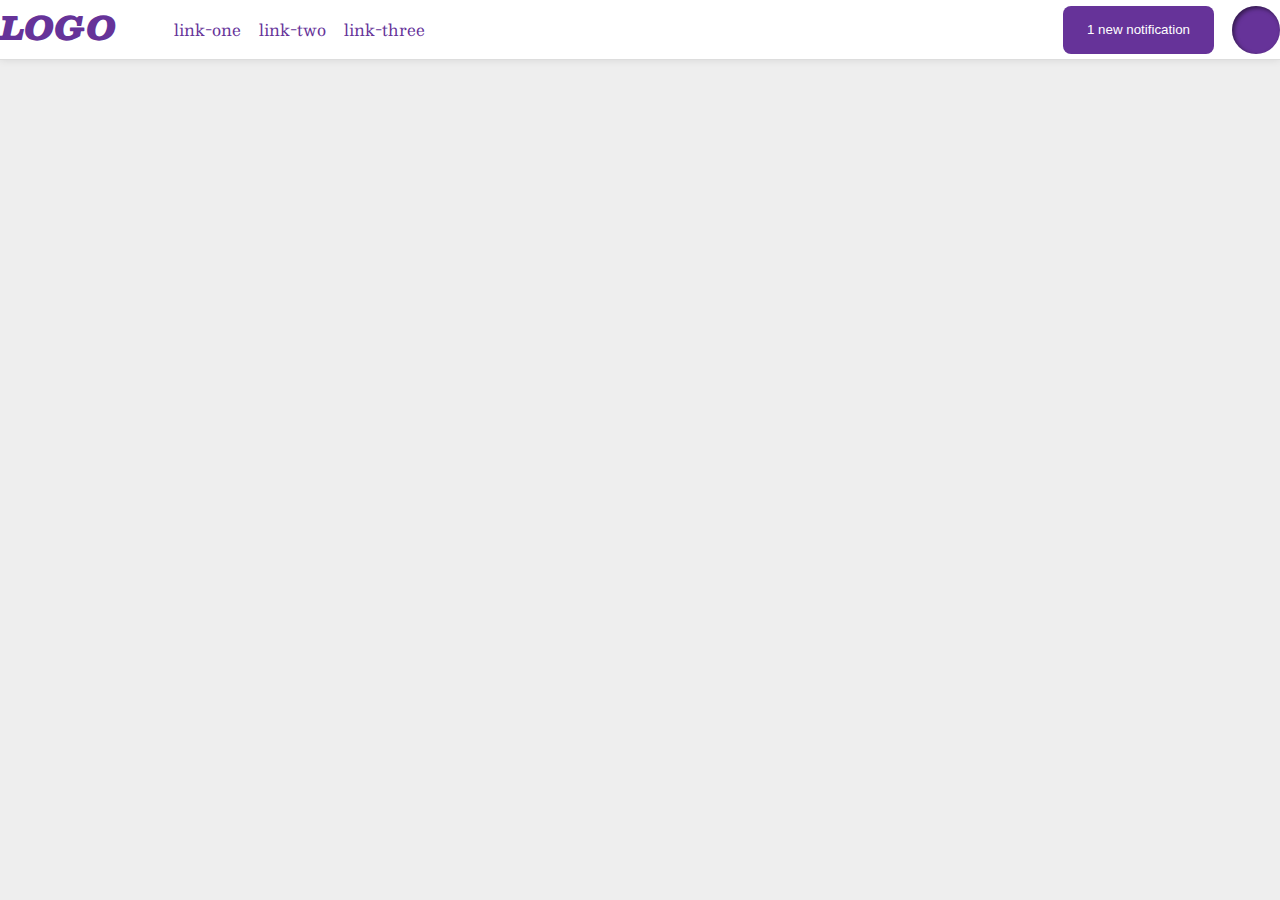
<file: flex/03-flex-header-2/index.html>
<!DOCTYPE html>
<html lang="en">
<head>
  <meta charset="UTF-8">
  <meta http-equiv="X-UA-Compatible" content="IE=edge">
  <meta name="viewport" content="width=device-width, initial-scale=1.0">
  <title>Flex Header 2</title>
  <link rel="stylesheet" href="style.css">
</head>
<body>
  <div class="header">
    <div class="left">
      <div class="logo">
        LOGO
      </div>
      <ul class="links">
        <li><a href="google.com">link-one</a></li>
        <li><a href="google.com">link-two</a></li>
        <li><a href="google.com">link-three</a></li>
      </ul>
    </div>
    <div class="right">
      <button class="notifications">
        1 new notification
      </button>
      <div class="profile-image"></div>
    </div>
  </div>
</body>
</html>
</file>
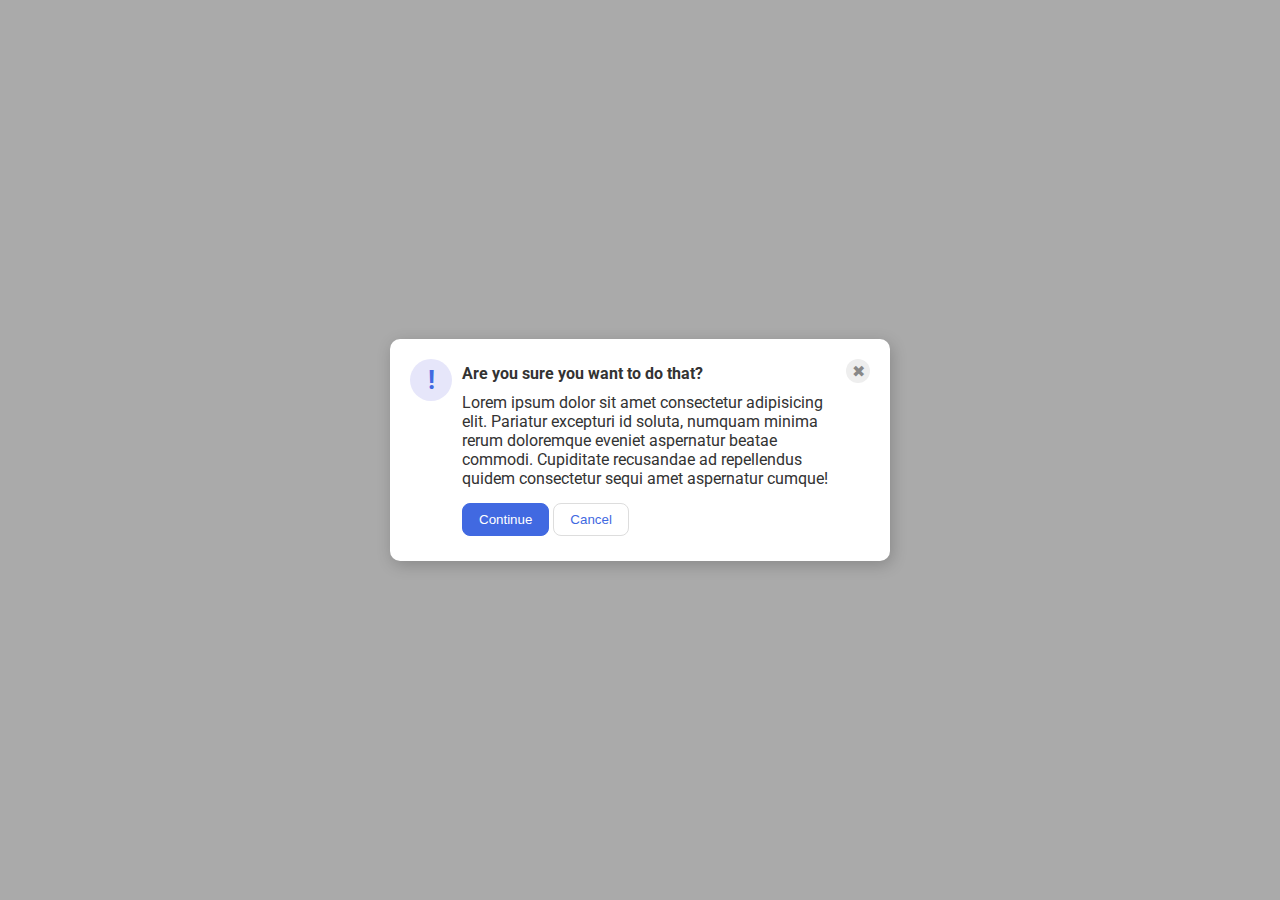
<file: flex/05-flex-modal/index.html>
<!DOCTYPE html>
<html lang="en">
<head>
  <meta charset="UTF-8">
  <meta http-equiv="X-UA-Compatible" content="IE=edge">
  <meta name="viewport" content="width=device-width, initial-scale=1.0">
  <link rel="stylesheet" href="style.css">
  <title>Modal</title>
</head>
<body>
  <div class="modal">
      <div class="icon">!</div>
      <div class="center">
        <div class="header">Are you sure you want to do that?</div>
        <div class="text">Lorem ipsum dolor sit amet consectetur adipisicing elit. Pariatur excepturi id soluta, numquam minima rerum doloremque eveniet aspernatur beatae commodi. Cupiditate recusandae ad repellendus quidem consectetur sequi amet aspernatur cumque!</div>
        <button class="continue">Continue</button>
        <button class="cancel">Cancel</button>
      </div>
      <div class="close-button">✖</div>
  </div>
</body>
</html>
</file>
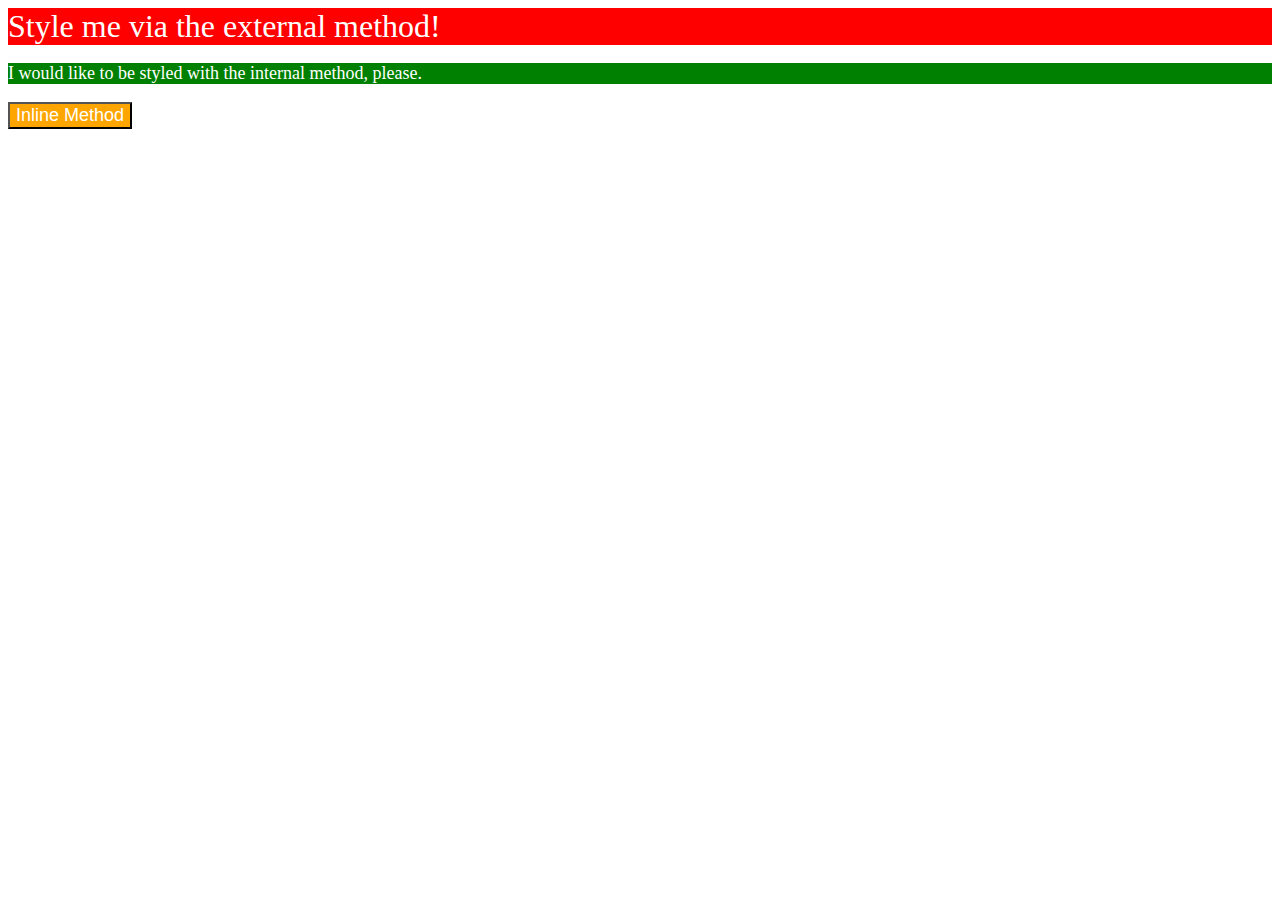
<file: foundations/01-css-methods/index.html>
<!DOCTYPE html>
<html lang="en">
<head>
  <meta charset="UTF-8">
  <meta http-equiv="X-UA-Compatible" content="IE=edge">
  <meta name="viewport" content="width=device-width, initial-scale=1.0">
  <title>Methods for Adding CSS</title>
  <link rel="stylesheet" href="styles.css">
  <style media="screen">
    p{
      color: white;
      background: green;
      font-size: 18px;
    }
  </style>
</head>
<body>
  <div>Style me via the external method!</div>
  <p>I would like to be styled with the internal method, please.</p>
  <button style="color: white; background-color: orange; font-size: 18px;">Inline Method</button>
</body>
</html>
</file>
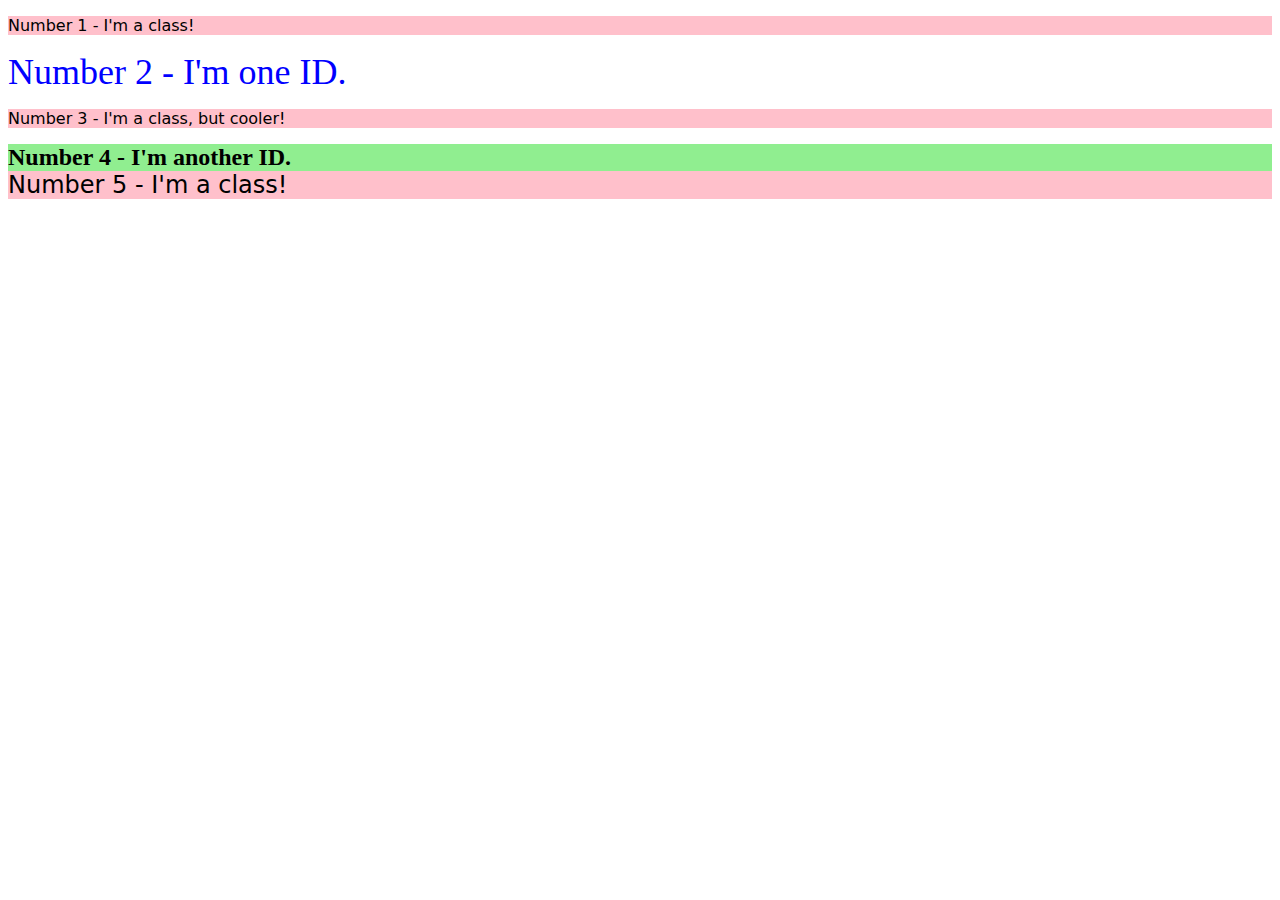
<file: foundations/02-class-id-selectors/index.html>
<!DOCTYPE html>
<html lang="en">
<head>
  <meta charset="UTF-8">
  <meta http-equiv="X-UA-Compatible" content="IE=edge">
  <meta name="viewport" content="width=device-width, initial-scale=1.0">
  <title>Class and ID Selectors</title>
  <link rel="stylesheet" href="style.css">
</head>
<body>
  <p class="pink">Number 1 - I'm a class!</p>
  <div id="number-2">Number 2 - I'm one ID.</div>
  <p class="pink">Number 3 - I'm a class, but cooler!</p>
  <div id="number-4">Number 4 - I'm another ID.</div>
  <div class="pink"><div class="pinky">Number 5 - I'm a class!</div></div>
</body>
</html>
</file>
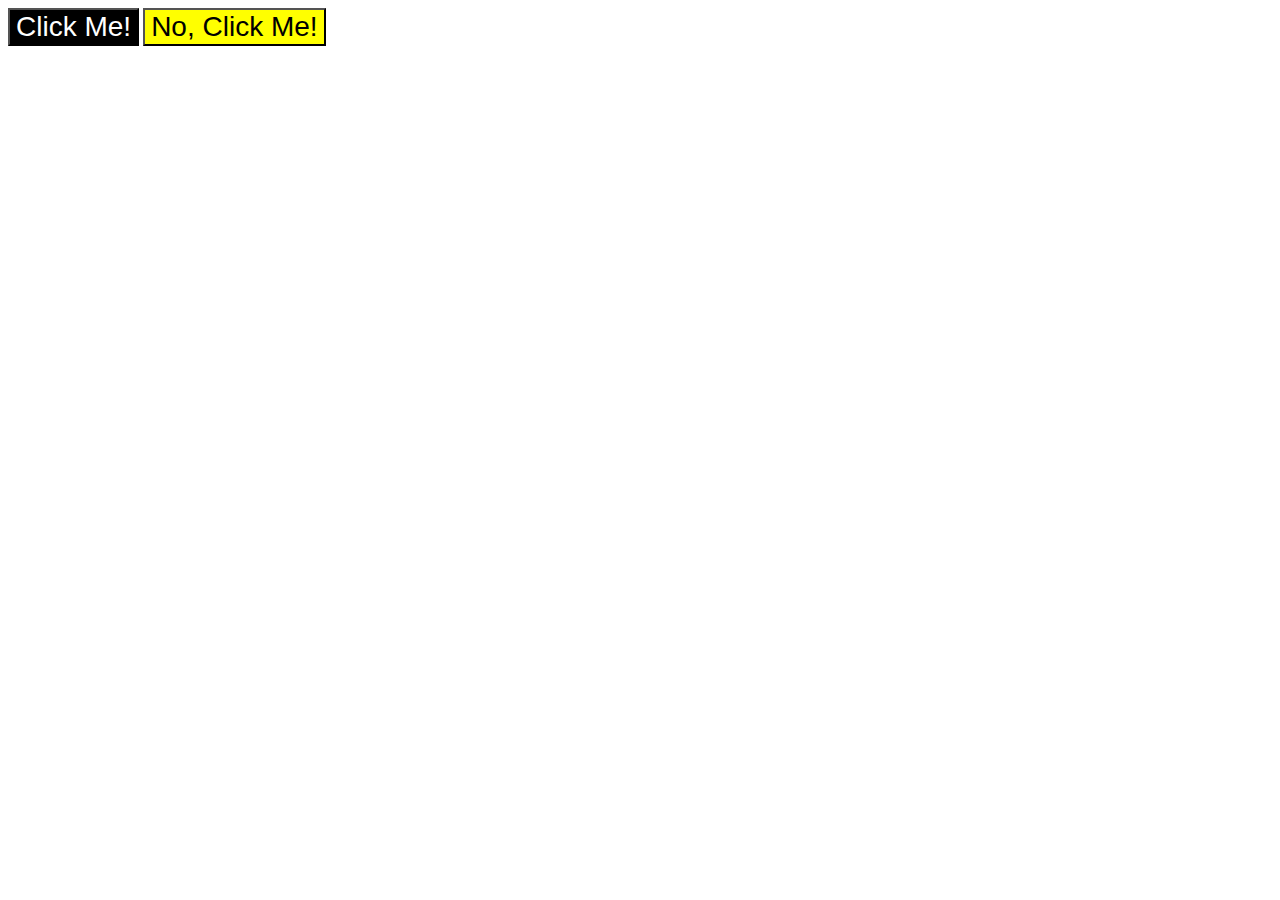
<file: foundations/03-grouping-selectors/index.html>
<!DOCTYPE html>
<html lang="en">
<head>
  <meta charset="UTF-8">
  <meta http-equiv="X-UA-Compatible" content="IE=edge">
  <meta name="viewport" content="width=device-width, initial-scale=1.0">
  <title>Grouping Selectors</title>
  <link rel="stylesheet" href="style.css">
</head>
<body>
  <button class="button black">Click Me!</button>
  <button class="button yellow">No, Click Me!</button>
</body>
</html>
</file>
<file: flex/03-flex-header-2/style.css>
/* this is some magical font-importing.
you'll learn about it later. */
@import url('https://fonts.googleapis.com/css2?family=Besley:ital,wght@0,400;1,900&display=swap');

body {
  margin: 0;
  background: #eee;
  font-family: Besley, serif;
}

.header {
  background: white;
  border-bottom: 1px solid #ddd;
  box-shadow: 0 0 8px rgba(0,0,0,.1);
  display: flex;
  justify-content: space-between;
  align-items: center;
}

.profile-image {
  background: rebeccapurple;
  box-shadow: inset 2px 2px 4px rgba(0,0,0,.5);
  border-radius: 50%;
  width: 48px;
  height:  48px;
}

.logo {
  color: rebeccapurple;
  font-size: 32px;
  font-weight: 900;
  font-style: italic;
}

button {
  border: none;
  border-radius: 8px;
  background: rebeccapurple;
  color: white;
  padding: 8px 24px;
}

a {
  /* this removes the line under our links */
  text-decoration: none;
  color: rebeccapurple;
}

ul {
  list-style-type: none;
  display: flex;
  flex-direction: row;
  gap: 18px; 
}

.left, .right{
  display: flex;
  flex-direction: row;
  gap: 18px;
}
</file>
<file: flex/05-flex-modal/style.css>
@import url('https://fonts.googleapis.com/css2?family=Roboto:wght@400;700&display=swap');

html, body {
  height: 100%;
}

body {
  font-family: Roboto, sans-serif;
  margin: 0;
  background: #aaa;
  color: #333;
  /* I'll give you this one for free lol */
  display: flex;
  align-items: center;
  justify-content: center;
}

.header {
  font-weight: bold;
  margin-bottom: 10px;
}

.modal {
  background: white;
  width: 480px;
  border-radius: 10px;
  box-shadow: 2px 4px 16px rgba(0,0,0,.2);
  display: flex;
  justify-content: space-evenly;
  padding: 10px;
}

.center{
  margin-top: 15px;
}

.icon {
  color: royalblue;
  font-size: 26px;
  font-weight: 700;
  background: lavender;
  width: 42px;
  height: 42px;
  border-radius: 50%;
  display: flex;
  align-items: center;
  justify-content: center;
  flex-shrink: 0;
  margin: 10px;
}

.close-button {
  background: #eee;
  border-radius: 50%;
  color: #888;
  font-weight: 400;
  font-size: 16px;
  height: 24px;
  width: 24px;
  display: flex;
  align-items: center;
  justify-content: center;
  flex-shrink: 0;
  margin: 10px;
}


button {
  padding: 8px 16px;
  border-radius: 8px;
  margin-top: 15px;
  margin-bottom: 15px;
}

button.continue {
  background: royalblue;
  border: 1px solid royalblue;
  color: white;
}

button.cancel {
  background: white;
  border: 1px solid #ddd;
  color: royalblue;
}
</file>
<file: foundations/01-css-methods/styles.css>
div {
  color: white;
  background: red;
  font-size: 32px; 
}
</file>
<file: foundations/02-class-id-selectors/style.css>
.pink {
  background-color: #ffc0cb;
  color: black;
  font-family: "Verdana", "DejaVu Sans", sans-serif;
}

.pink .pinky{
  font-size: 24px;
}

#number-2{
  font-size: 36px;
  color: #0000ff;
}

#number-4{
  background-color: #90EE90;
  font-size: 24px;
  font-weight: bold;
}
</file>
<file: foundations/03-grouping-selectors/style.css>
.button{
  font-size: 28px;
  font-family: "Helvetica", "Times New Roman", sans-serif;
}
.button.black{
  background-color: black;
  color: white;
}
.button.yellow{
  background-color: yellow;
}
</file>
